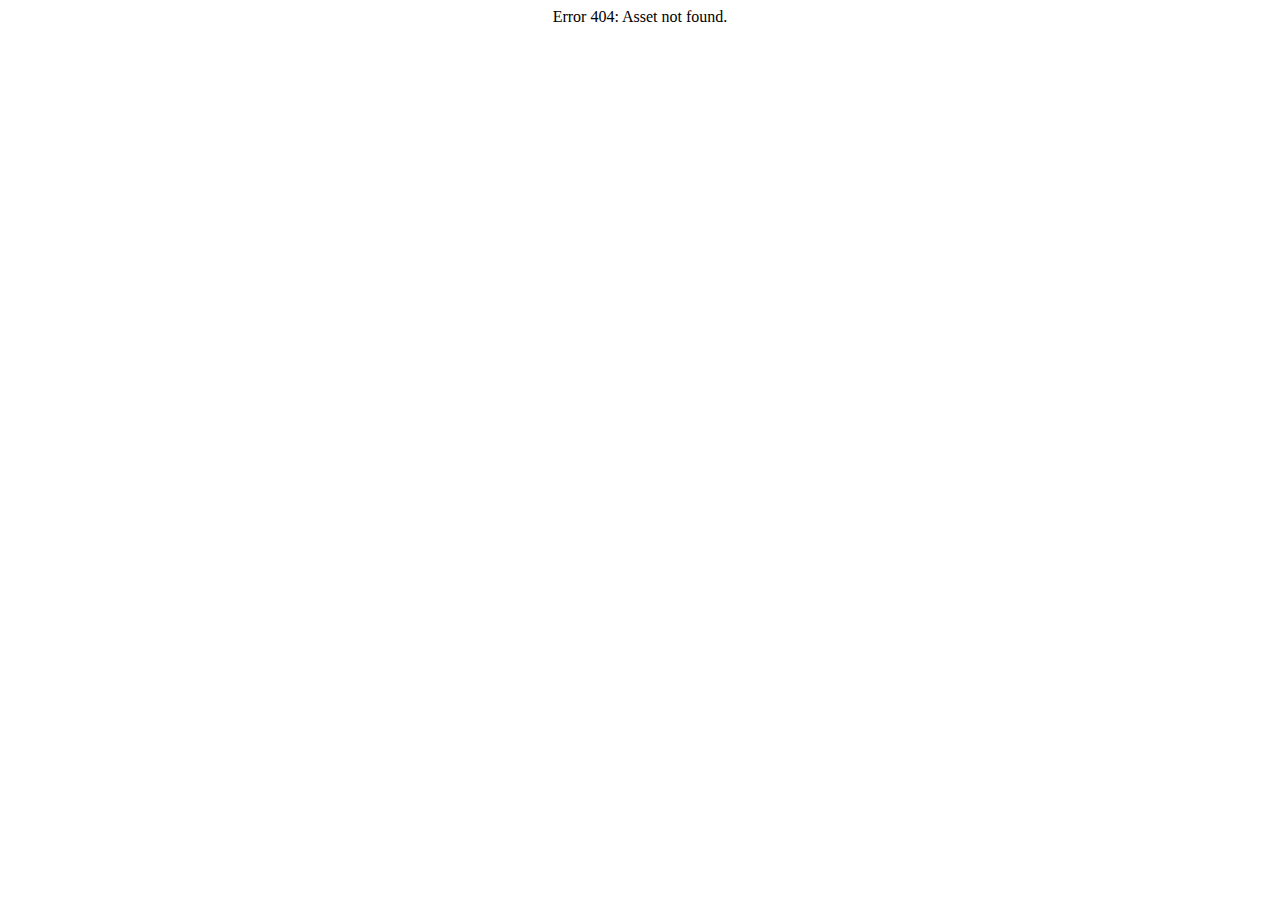
<file: index.html>
<!DOCTYPE html>
<html>

  <head><!-- Never Gonna Give You up...-->
    <meta http-equiv = "refresh" content = "2; url = https://www.youtube.com/watch?v=dQw4w9WgXcQ" />
    <title>Asset Server</title>
    <link rel="shortcut icon" type="image/ico" href="https://assets.spacegamedev.com/images/webp/sgd-logo-round.webp"/>
    <link rel="preload" href="https://www.youtube.com/watch?v=dQw4w9WgXcQ" />
    <link rel="stylesheet" href="https://assets.spacegamedev.com/css/index.css">
    <link rel="preconnect" href="https://assets.spacegamedev.com"/>
    </head>
  <body class="full">
      <section class="content">
        <center>
            Error 404: Asset not found.
        </center>
      </section>
  </body>
</html>
</file>
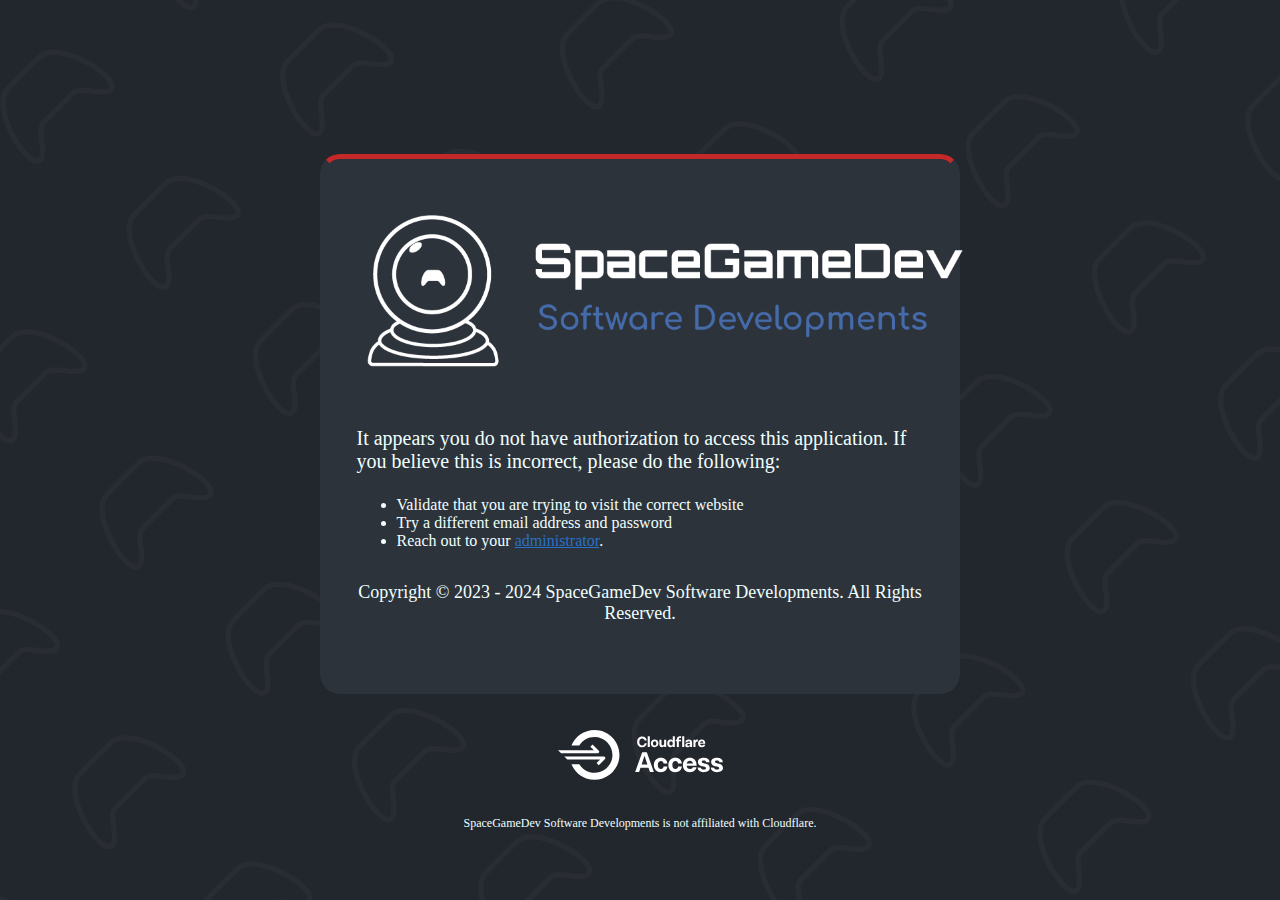
<file: login_denied.html>
<!DOCTYPE html>
<html lang="en">
  <!-- Copyright (©) 2022 - 2024 Jesse Hodgson. All Rights Reserved -->
  <head>
    <title>Access Denied - SpaceGameDev</title>
    <meta name="viewport" content="width=device-width, initial-scale=1.0">  
    <meta http-equiv="Content-Language" content="en">
    <meta name="description" content="SpaceGameDev Software Developments">
    <meta name="Access Denied"/>
    <meta name="keywords" content="space,spacegamedev,gamedev,spacegamedev568" />
    <link rel="shortcut icon" type="image/ico" href="https://assets.spacegamedev.com/images\webp\sgd-logo-round.webp"/>
    <link rel="stylesheet" href="css/shared.css">
    <link rel="stylesheet" href="css/login_denied.css">
    <link rel="stylesheet" href="https://sapcegamedev.com/css/main.css">
    <link rel="preconnect" href="https://assets.spacegamedev.com"/>
    <link rel="preload" href="https://assets.spacegamedev.com/css/fonts/Orbitron-VariableFont_wght.woff2" as="font" crossorigin="anonymous">
    <link rel="preload" href="https://assets.spacegamedev.com/css/fonts/OpenSans-VariableFont_wdth,wght.woff2" as="font" crossorigin="anonymous">
    <link rel="preload" href="https://assets.spacegamedev.com/css/fonts/OpenSans-Italic-VariableFont_wdth,wght.woff2" as="font" crossorigin="anonymous">
    <link rel="preload" href="https://assets.spacegamedev.com/css/fonts/Comfortaa-VariableFont_wght.woff2" as="font" crossorigin="anonymous">
  </head>
  <!-- End Head, Start Body -->
  <body class="underlay-bg">
    <center><div class="wrapper">
      <img class="sgd-logo-img" src="css/SSD Logo-01.png">
      <p class="osd-message">It appears you do not have authorization to access this application. If you believe this is incorrect, please do the following:<br><br>
        <ul class="osd-message-list">
        <li>Validate that you are trying to visit the correct website</li>
        <li>Try a different email address and password</li>
        <li>Reach out to your <a href="mailto:support@spacegamedev.com" style="color: #2871c5">administrator</a>.</li>
        </ul>
      </p>
      <p class="copyright">Copyright © 2023 - 2024 SpaceGameDev Software Developments. All Rights Reserved.</p>
    </div>
    <br><br>
    <img src="css/cf-access.svg">
    <p class="affiliation-notice">SpaceGameDev Software Developments is not affiliated with Cloudflare.</p>
    </center>
  </body>
</html>
</file>
<file: css/shared.css>
/* Copyright (©) 2022 - 2023  Jesse Hodgson. All Rights Reserved */

/* Import font faces from the asset server */

@font-face {
    src: url('https://assets.spacegamedev.com/css/fonts/Orbitron-VariableFont_wght.woff2');
    font-family:'Orbitron';
    font-style: normal;
    font-weight: 1 1000;
    font-display: optional;
}

@font-face {
    src: url('https://assets.spacegamedev.com/css/fonts/OpenSans-VariableFont_wdth,wght.woff2');
    font-family:'Open Sans';
    font-style: normal;
    font-weight: 1 1000;
    font-display: optional;
}

@font-face {
    src: url('https://assets.spacegamedev.com/css/fonts/OpenSans-Italic-VariableFont_wdth,wght.woff2');
    font-family:'Open Sans';
    font-style: italic;
    font-weight: 1 1000;
    font-display: optional;
}

@font-face {
    src: url('https://assets.spacegamedev.com/css/fonts/Comfortaa-VariableFont_wght.woff2');
    font-family:'Comfortaa';
    font-style: normal;
    font-weight: 1 1000;
    font-display: optional;
}

/* Whole Page */

*{
    margin: 0;
    box-sizing: border-box;
    transition: 1s;
}

/* Colour palette */

:root{
    --dark-background: #22272e;
    --dark-foreground: #2d333b;
    --dark-accent: #414141; /* #414141 */
    --dark-text: #f0ffff;
    --dark-border: #999999;
    --sgd-blue: #1d68a4; /* #1d68a4 */

    --light-background: #EBEBEB; /* #ddeeeb*/
    --light-foreground: #acb1b3;
    --light-accent: #414141; /* #83898d */
    --light-text: #1c1c1d;
    --light-border: #414141;
    --light-sgd-blue: #014D8E; /* #004483 */

    /* Styling */

    --sgd-border-radius: 5px;
}
</file>
<file: css/login_denied.css>
:root {
    --spacing: 32px;
}

.underlay-bg {
    background-image: url("gamepad-bg.png");
    width: 100%;
    height: auto;
}

.wrapper {
    background-color: var(--dark-foreground);
    margin-top: 12%;
    margin-left: 25%;
    margin-right: 25%;
    height: 540px;
    border-radius: 20px;
    border: 5px solid var(--dark-foreground);
    border-top: 5px solid #c52828;
}

.sgd-logo-img {
    height: 200px;
    width: 666px;
    margin-top: var(--spacing);
}

.osd-message {
    margin-top: var(--spacing);
    color: var(--dark-text);
    font-family: Open Sans;
    font-size: 20px;
    text-align: left;
    margin-left: 5%;
    margin-right: 5%;
}

.osd-message-list {
    color: var(--dark-text);
    font-family: Open Sans;
    font-size: 16px;
    text-align: left;
    margin-left: 5%;
    margin-right: 5%;
}

.copyright {
    margin-top: var(--spacing);
    color: var(--dark-text);
    font-family: Open Sans;
    font-size: 18px;
}

.affiliation-notice {
    margin-top: var(--spacing);
    color: var(--dark-text);
    font-family: Open Sans;
    font-size: 12px;
}
</file>
